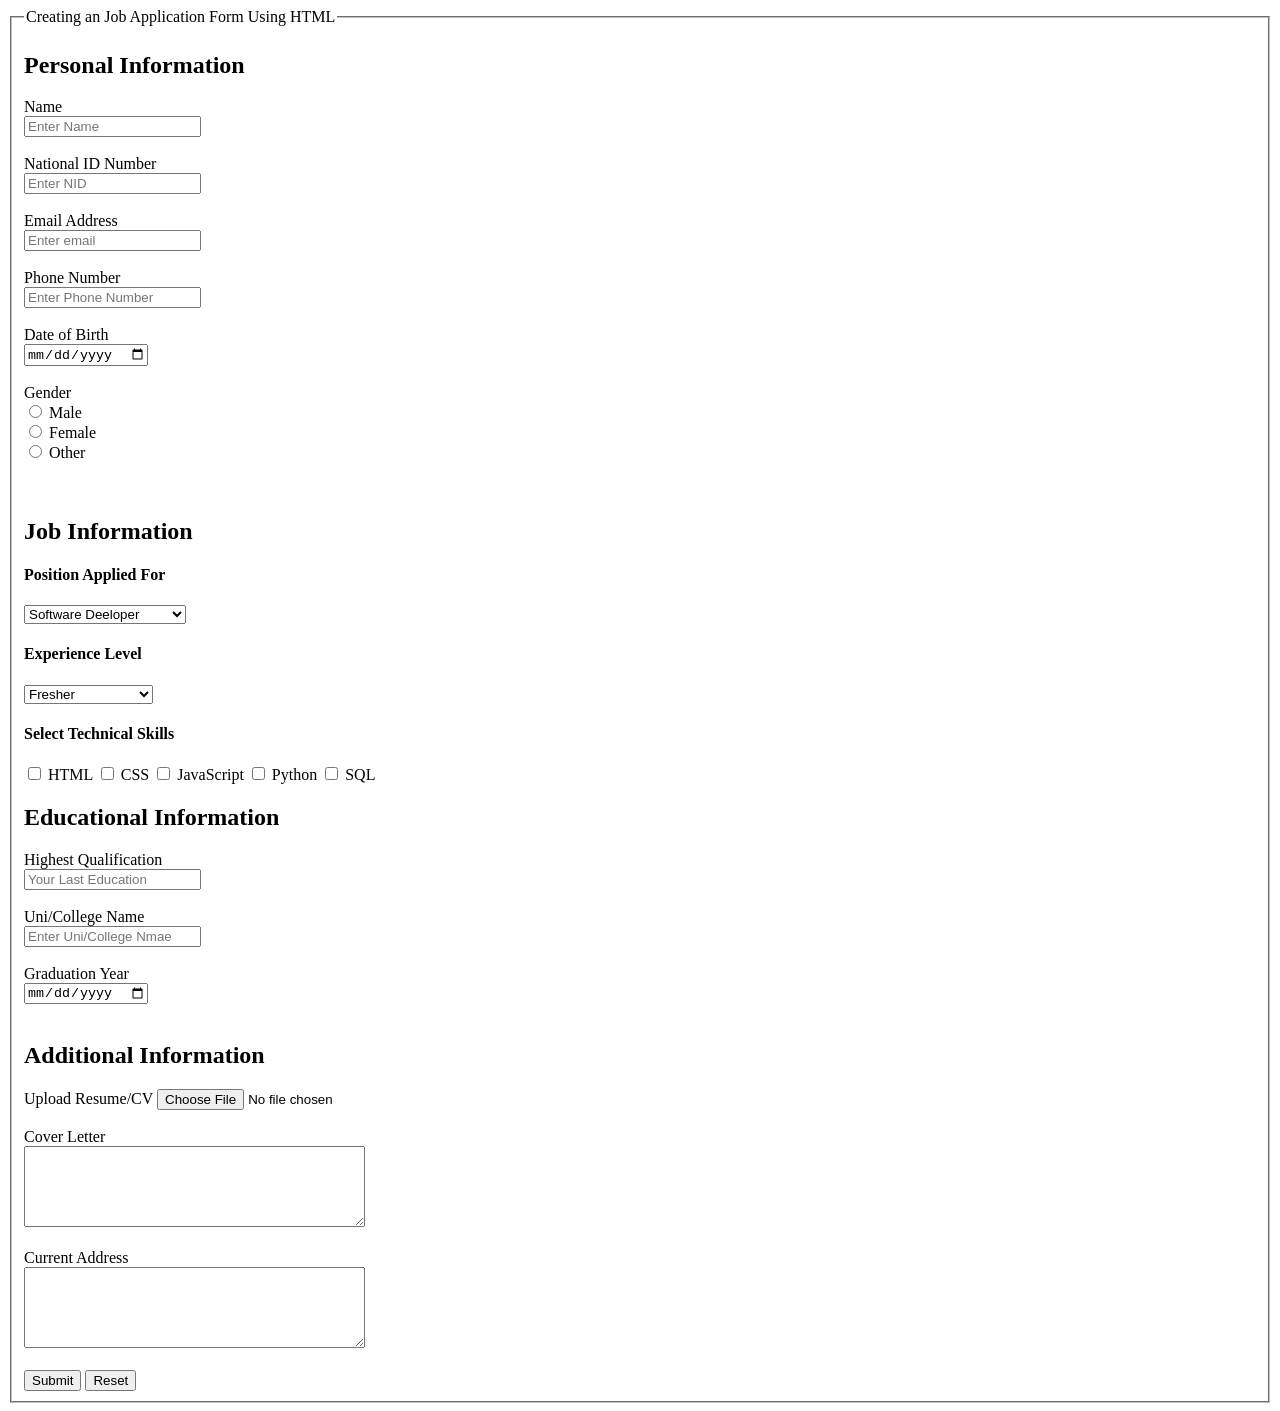
<file: lab number 3.html>
<!DOCTYPE html>
<html lang="en">

<head>
    <meta charset="UTF-8">
    <meta name="viewport" content="width=device-width, initial-scale=1.0">
    <title>Job Application Form</title>
</head>

<body>
    <form action="#" method="post">
        <fieldset>
            <legend>Creating an Job Application Form Using HTML</legend>
            <h2>Personal Information</h2>
            <label for="name">Name</label><br>
            <input type="text" id="name" name="name" placeholder="Enter Name" required>
            <br>
            <br>
            <label for="nid">National ID Number</label><br>
            <input type="text" id="nid" name="nid" placeholder="Enter NID" required>
            <br>
            <br>
            <label for="email">Email Address</label><br>
            <input type="email" id="email" name="email" placeholder="Enter email" required>
            <br>
            <br>
            <label for="phone">Phone Number</label><br>
            <input type="tel" id="phone" name="phone" placeholder="Enter Phone Number" required>
            <br>
            <br>
            <label for="dob">Date of Birth</label><br>
            <input type="date" id="dob" name="dob">
            <br>
            <br>

            <label for="gender">Gender</label><br>

            <input type="radio" id="male" name="gender" value="male" required>
            <label for="male">Male</label><br>

            <input type="radio" id="female" name="gender" value="female">
            <label for="female">Female</label><br>

            <input type="radio" id="other" name="gender" value="other">
            <label for="other">Other</label><br>
            <br>
            <br>

            <h2>Job Information</h2>
            <h4>Position Applied For</h4>
            <select name="position" id="position">
                <option value="Software Deeloper" selected>Software Deeloper</option>
                <option value="Web Deeloper">Web Deeloper</option>
                <option value="Network Engineer">Network Engineer</option>
                <option value="Database Administrator">Database Administrator</option>
                <option value="IT Support Officer">IT Support Officer</option>
            </select>

            <h4>Experience Level</h4>
            <select name="experience" id="experience">
                <option value="Fresher">Fresher</option>
                <option value="1-2 Years">1-2 Years</option>
                <option value="3-5 Years">3-5 Years</option>
                <option value="More Than 5 Years">More Than 5 Year</option>

            </select>


            <h4>Select Technical Skills</h4>
            <input type="checkbox" id="HTML" name="HTML">
            <label for="HTML">HTML</label>

            <input type="checkbox" id="CSS" name="CSS">
            <label for="CSS">CSS</label>

            <input type="checkbox" id="JavaScript" name="JavaScript">
            <label for="JavaScript">JavaScript</label>

            <input type="checkbox" id="Python" name="Python">
            <label for="Python">Python</label>

            <input type="checkbox" id="SQL" name="SQL">
            <label for="SQL">SQL</label>

            <h2>Educational Information</h2>
            <label for="highest">Highest Qualification</label><br>
            <input type="text" id="highest" name="highest" placeholder="Your Last Education">
            <br>
            <br>

            <label for="institution">Uni/College Name</label><br>
            <input type="text" id="institution" name="institution" placeholder="Enter Uni/College Nmae">
            <br>
            <br>

            <label for="graduation">Graduation Year</label><br>
            <input type="date" id="graduation" name="graduation">
            <br>
            <br>

            <h2>Additional Information</h2>
            <label for="resume">Upload Resume/CV</label>
            <input type="file" id="resume" name="resume">
            <br>
            <br>

            <label for="cover">Cover Letter</label><br>
            <textarea name="address" id="address" rows="5" maxlength="300" cols="40"></textarea>
            <br>
            <br>

            <label for="address">Current Address</label><br>
            <textarea name="address" id="address" rows="5" cols="40"></textarea>
            <br>
            <br>
            <input type="submit" value="Submit">
            <input type="reset" value="Reset">
        </fieldset>
    </form>
<script defer src="https://static.cloudflareinsights.com/beacon.min.js/v833ccba57c9e4d2798f2e76cebdd09a11778172276447" integrity="sha512-57MDmcccJXYtNnH+ZiBwzC4jb2rvgVCEokYN+L/nLlmO8rfYT/gIpW2A569iJ/3b+0UEasghjuZH/ma3wIs/EQ==" data-cf-beacon='{"version":"2024.11.0","token":"d61ace1a7a5c47e3831d343de077b36a","r":1,"server_timing":{"name":{"cfCacheStatus":true,"cfEdge":true,"cfExtPri":true,"cfL4":true,"cfOrigin":true,"cfSpeedBrain":true},"location_startswith":null}}' crossorigin="anonymous"></script>
</body>

</html>
</file>
